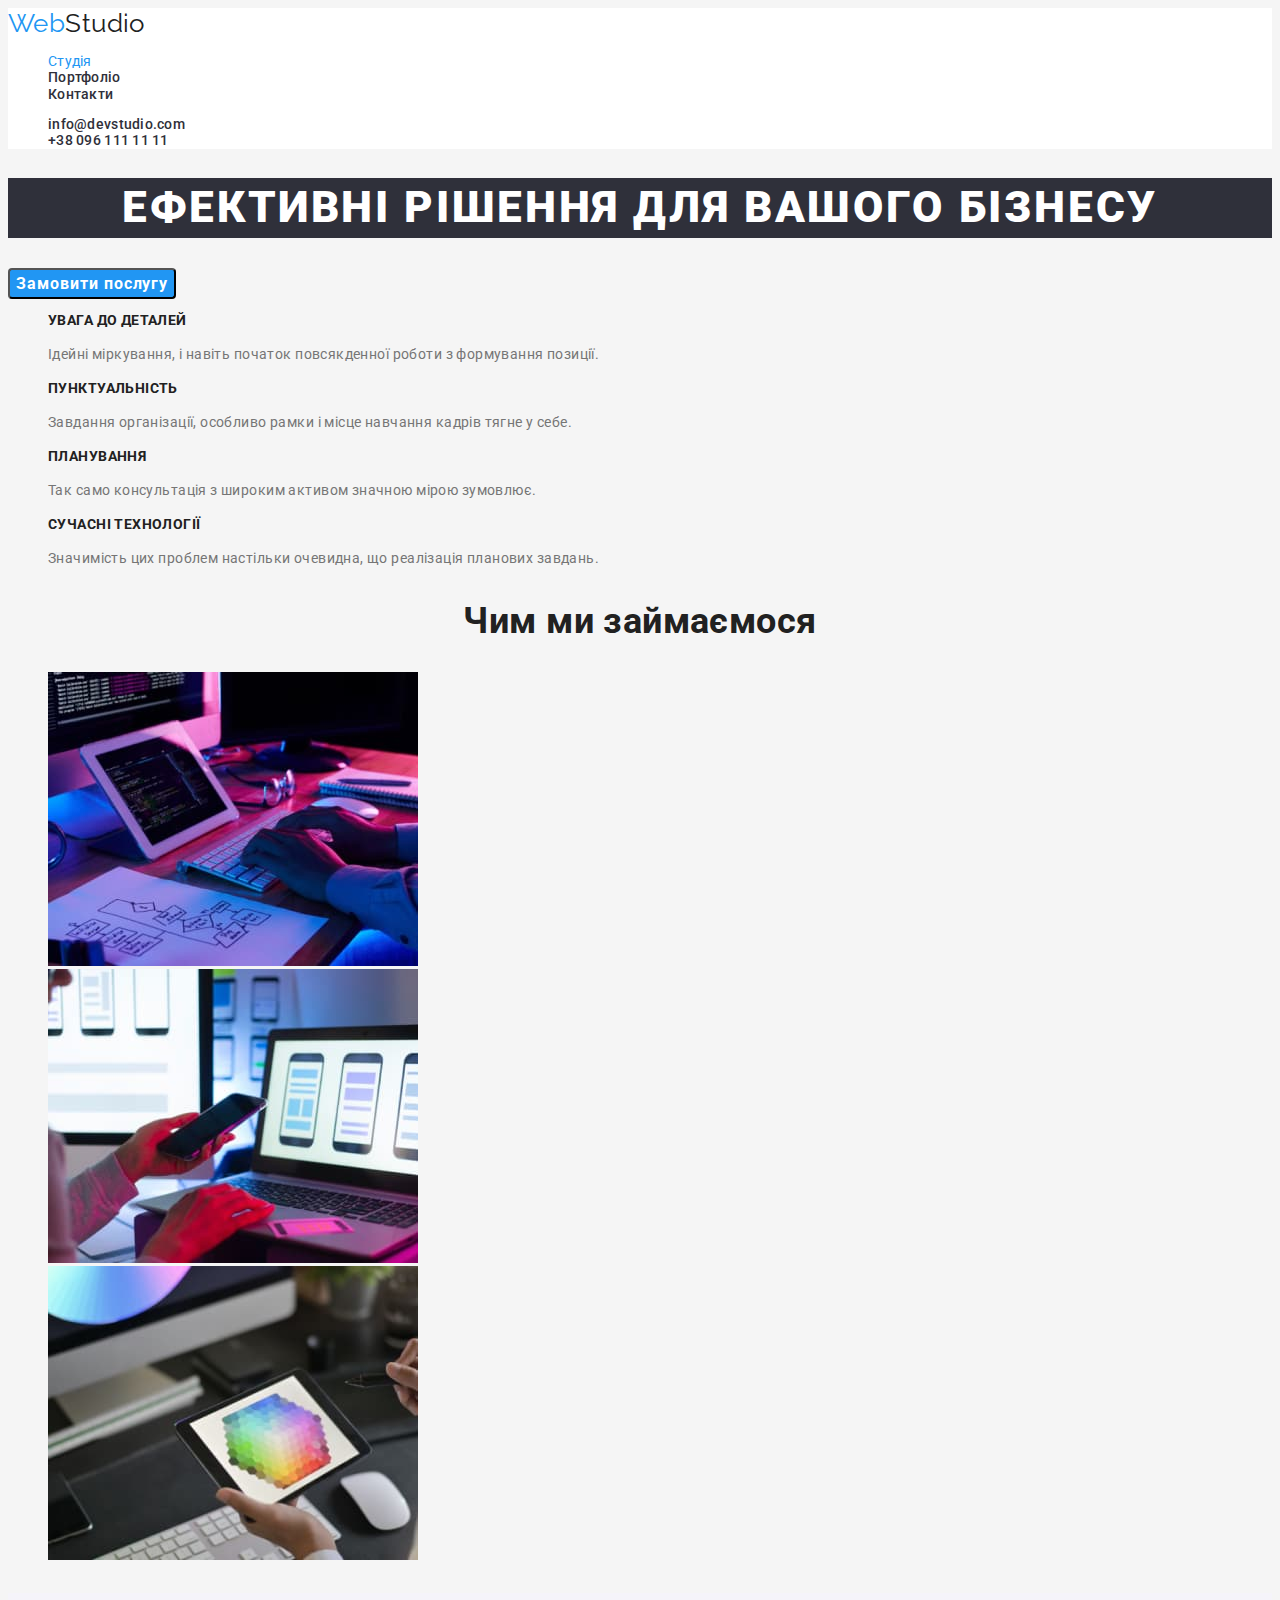
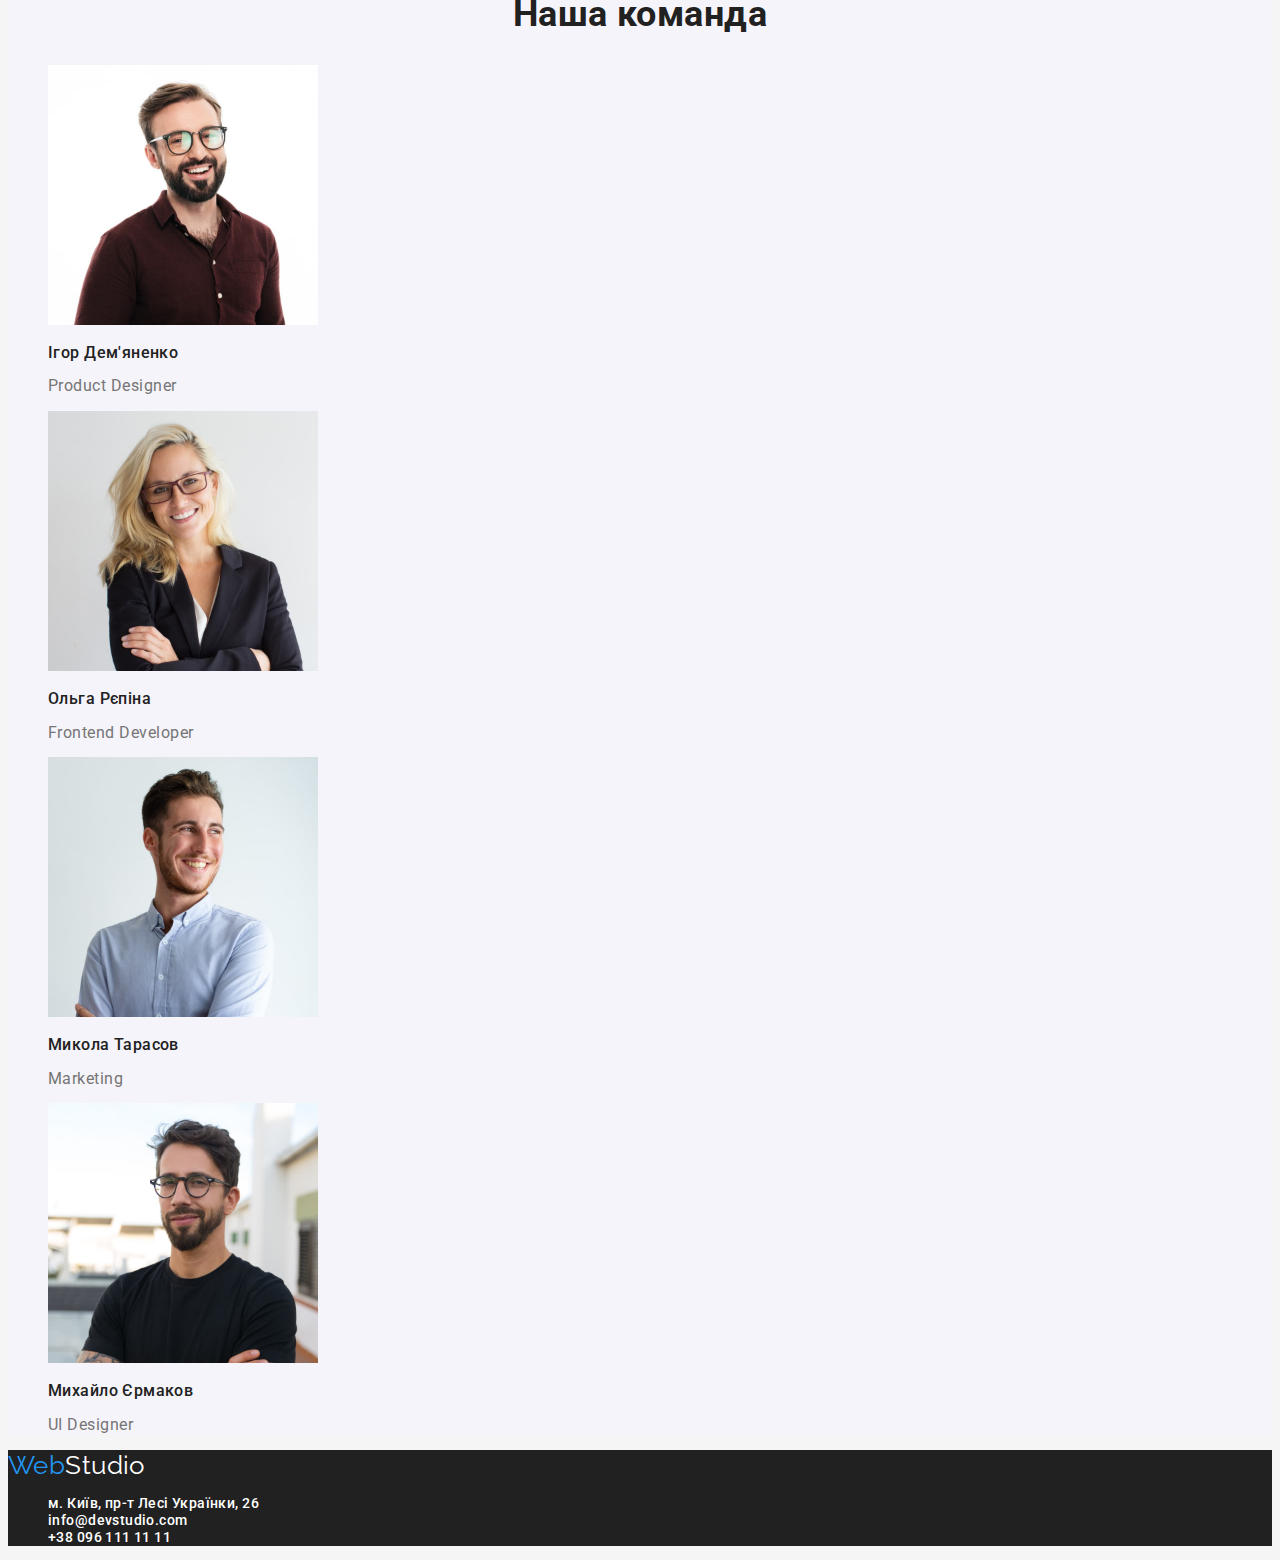
<file: index.html>
<!DOCTYPE html>
<html lang="uk">
  <head>
    <meta charset="UTF-8" />
    <meta http-equiv="X-UA-Compatible" content="IE=edge" />
    <meta name="viewport" content="width=device-width, initial-scale=1.0" />
    <title>Document</title>
    <link rel="stylesheet" href="./css/styles.css" />
    <link
      href="https://fonts.googleapis.com/css2?family=Raleway:wght@700&family=Roboto:wght@400;500;700;900&display=swap"
      rel="stylesheet"
    />
  </head>

  <body>
    <header class="page-header">
      <nav>
        <a class="logo-one" href=""><span class="accent">Web</span>Studio</a>
        <ul class="site-nav list">
          <li><a class="stydio" href="">Студія</a></li>
          <li><a class="kontakt" href="./portfolio.html">Портфоліо</a></li>
          <li><a class="kontakt" href="">Контакти</a></li>
        </ul>
      </nav>
      <ul class="site-nav-address">
        <li>
          <a class="number" href="">info@devstudio.com</a>
        </li>
        <li><a class="number" href="">+38 096 111 11 11</a></li>
      </ul>
    </header>
    <main>
      <section class="hero">
        <h1 class="hero-title">Ефективні рішення для вашого бізнесу</h1>
        <button class="hero-button" type="button">Замовити послугу</button>
      </section>

      <section>
        <!-- <h2>Наші переваги</h2> -->
        <ul>
          <li>
            <h2 class="post-title">УВАГА ДО ДЕТАЛЕЙ</h2>
            <p class="post-text">
              Ідейні міркування, і навіть початок повсякденної роботи з
              формування позиції.
            </p>
          </li>
          <li>
            <h2 class="post-title">ПУНКТУАЛЬНІСТЬ</h2>
            <p class="post-text">
              Завдання організації, особливо рамки і місце навчання кадрів тягне
              у себе.
            </p>
          </li>
          <li>
            <h2 class="post-title">ПЛАНУВАННЯ</h2>
            <p class="post-text">
              Так само консультація з широким активом значною мірою зумовлює.
            </p>
          </li>
          <li>
            <h2 class="post-title">СУЧАСНІ ТЕХНОЛОГІЇ</h2>
            <p class="post-text">
              Значимість цих проблем настільки очевидна, що реалізація планових
              завдань.
            </p>
          </li>
        </ul>
      </section>

      <section>
        <h2 class="web-work">Чим ми займаємося</h2>
        <ul>
          <li>
            <img src="./foto/foto1.jpg" alt="робота з кодом" width="370" />
          </li>
          <li>
            <img src="./foto/foto2jpg.jpg" alt="робота з CSS" width="370" />
          </li>
          <li>
            <img src="./foto/foto3.jpg" alt="дизайн" width="370" />
          </li>
        </ul>
      </section>

      <section class="my-teamback">
        <h2 class="my-team">Наша команда</h2>
        <ul>
          <li>
            <img src="./foto/img-1.jpg" alt="Ігор Дємянєнко" width="270" />
          </li>
          <li>
            <h3 class="team-title">Ігор Дем'яненко</h3>
            <p class="team-text">Product Designer</p>
          </li>
          <li>
            <img src="./foto/img-2.jpg" alt="Ольга Рєпіна" width="270" />
          </li>
          <li>
            <h3 class="team-title">Ольга Рєпіна</h3>
            <p class="team-text">Frontend Developer</p>
          </li>
          <li>
            <img src="./foto/img-3jpg.jpg" alt="Микола Тарасов" width="270" />
          </li>
          <li>
            <h3 class="team-title">Микола Тарасов</h3>
            <p class="team-text">Marketing</p>
          </li>
          <li>
            <img src="./foto/img-4jpg.jpg" alt="Михайло Єрмаков" width="270" />
          </li>
          <li>
            <h3 class="team-title">Михайло Єрмаков</h3>
            <p class="team-text">UI Designer</p>
          </li>
        </ul>
      </section>
    </main>
    <footer class="page-footer">
      <a class="logo-one" href=""
        ><span class="accent">Web</span><span class="logo-two">Studio</span></a
      >
      <address>
        <ul class="contact">
          <li><a class="link" href="">м. Київ, пр-т Лесі Українки, 26</a></li>
          <li><a class="link" href="">info@devstudio.com</a></li>
          <li><a class="link" href="">+38 096 111 11 11</a></li>
        </ul>
      </address>
    </footer>
  </body>
</html>
</file>
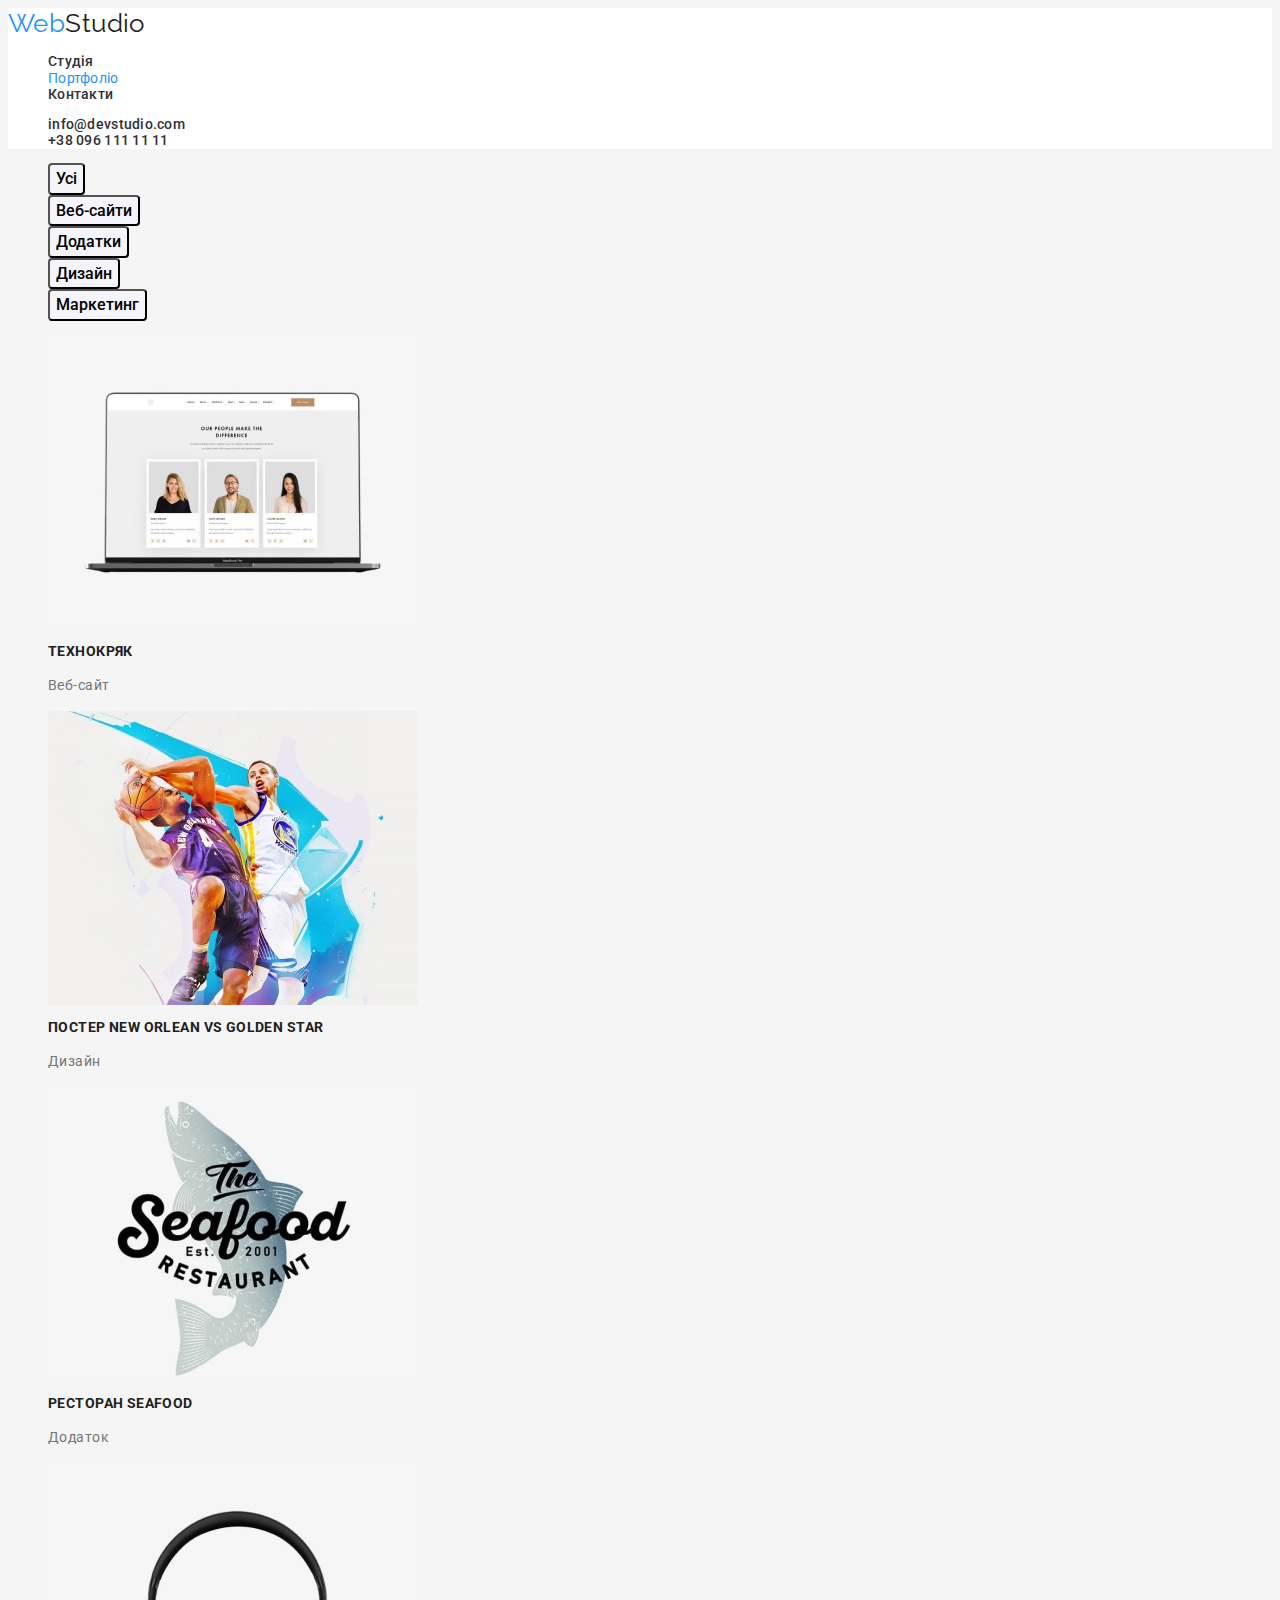
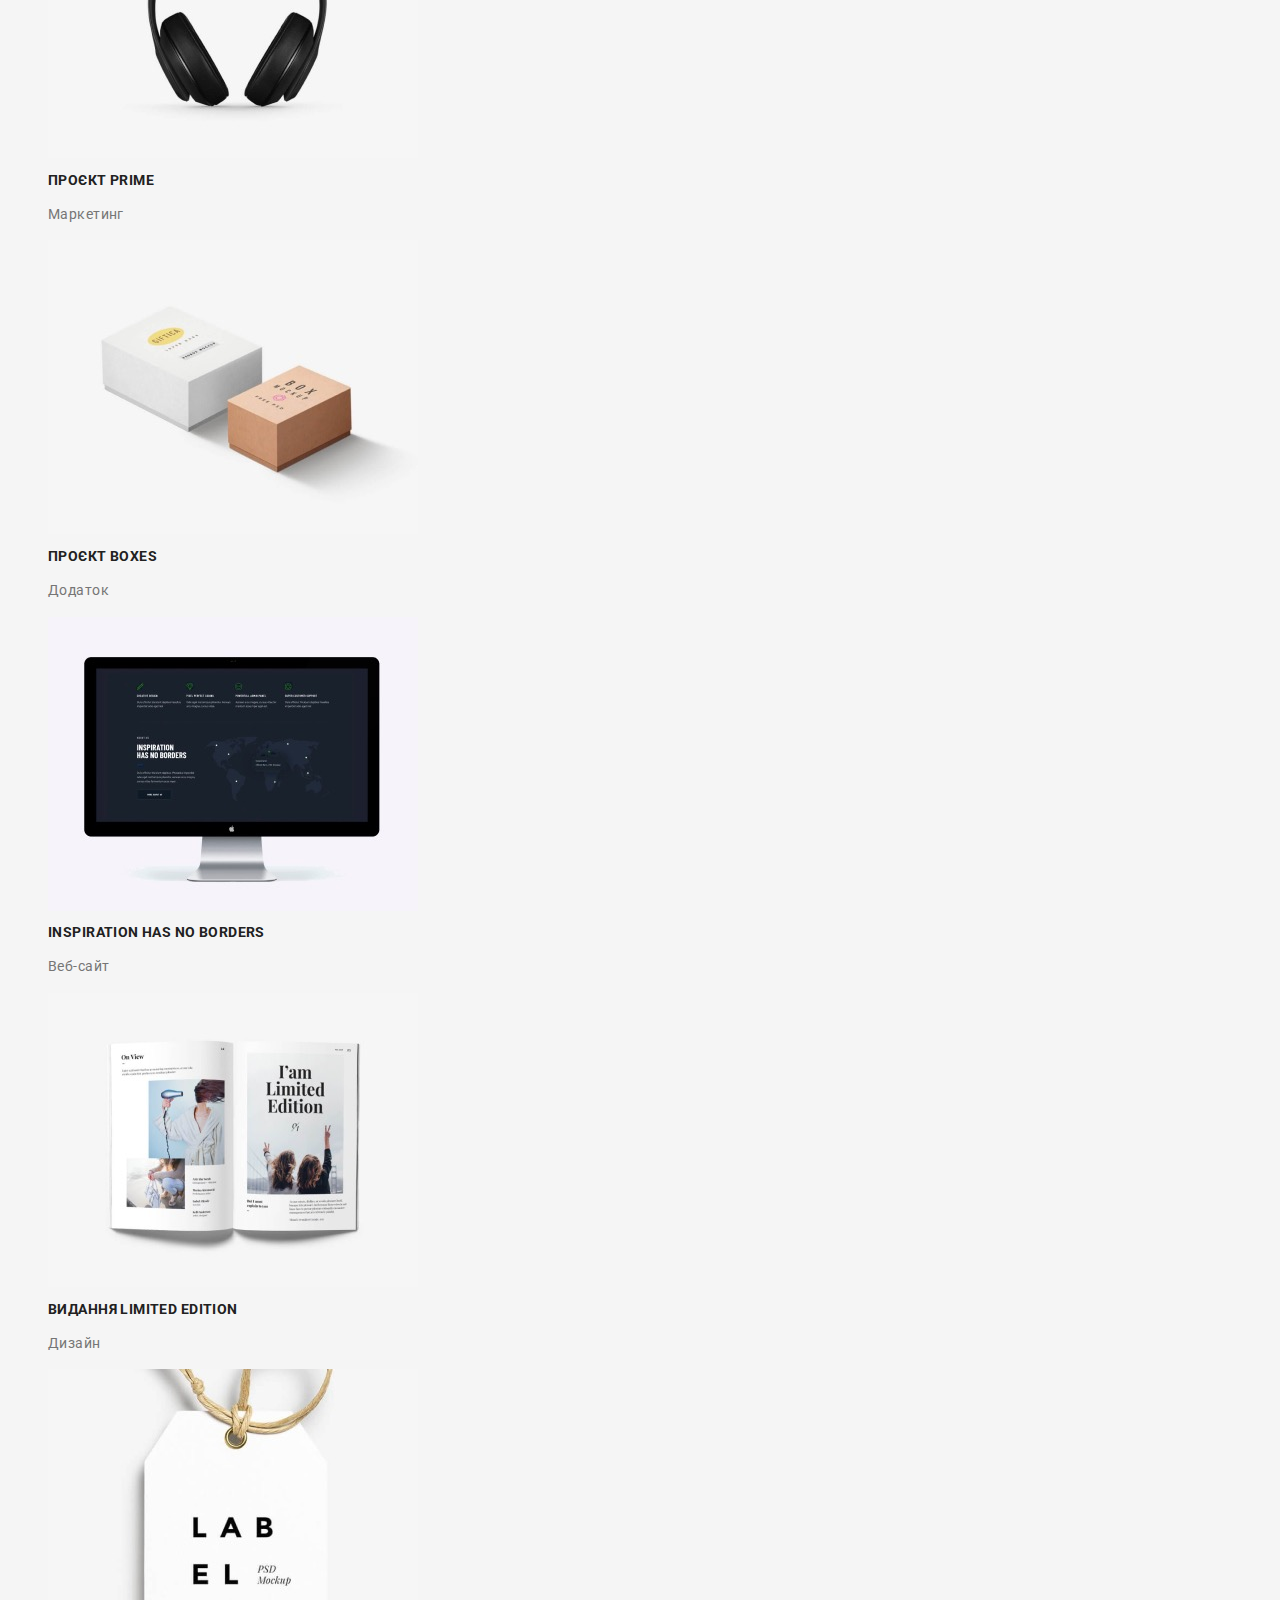
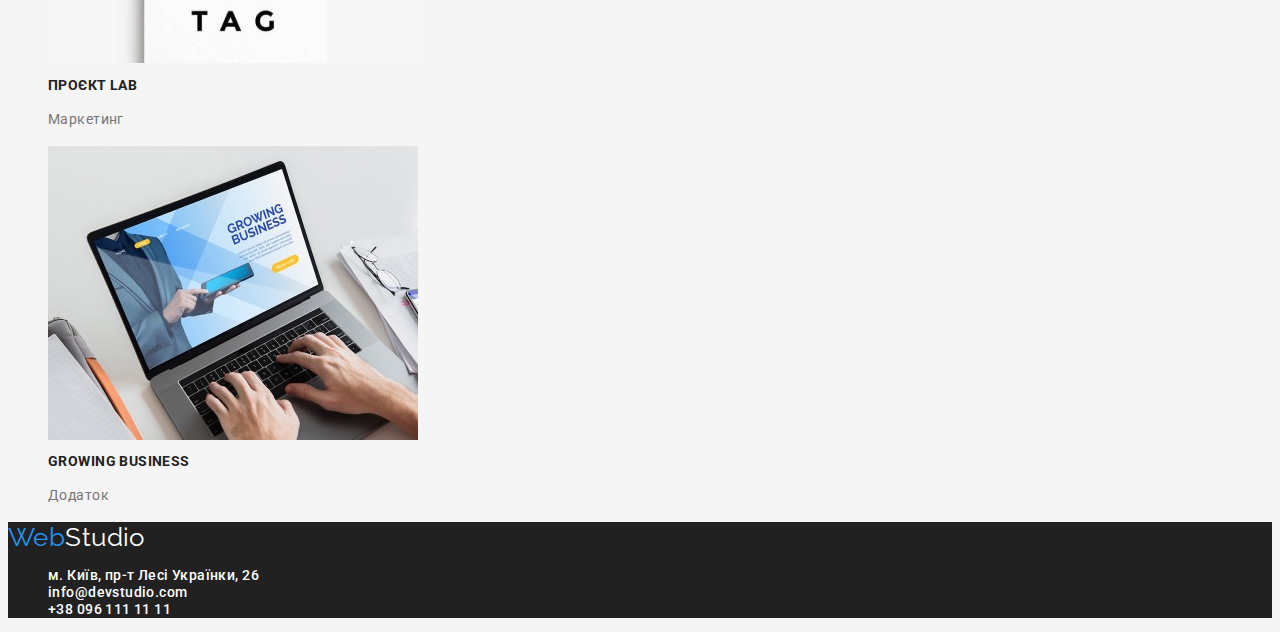
<file: portfolio.html>
<!DOCTYPE html>
<html lang="uk">
  <head>
    <meta charset="UTF-8" />
    <meta http-equiv="X-UA-Compatible" content="IE=edge" />
    <meta name="viewport" content="width=device-width, initial-scale=1.0" />
    <title>Document</title>
    <link rel="stylesheet" href="./css/styles.css" />
    <link
      href="https://fonts.googleapis.com/css2?family=Raleway:wght@700&family=Roboto:wght@400;500;700;900&display=swap"
      rel="stylesheet"
    />
  </head>

  <body>
    <header class="page-header">
      <nav>
        <a class="logo-one" href=""><span class="accent">Web</span>Studio</a>
        <ul class="site-nav list">
          <li><a class="kontakt" href="./index.html">Студія</a></li>
          <li><a class="portfolio" href="">Портфоліо</a></li>
          <li>
            <a href=""><span class="kontakt">Контакти</span></a>
          </li>
        </ul>
      </nav>
      <ul class="site-nav-address">
        <li>
          <a a class="number" href="">info@devstudio.com</a>
        </li>
        <li><a class="number" href="">+38 096 111 11 11</a></li>
      </ul>
    </header>
    <main>
      <section>
        <!-- <h1>Фільтр</h1> -->
        <ul>
          <li>
            <button class="filtre-button" type="button">Усі</button>
          </li>
          <li>
            <button class="filtre-button" type="button">Веб-сайти</button>
          </li>
          <li>
            <button class="filtre-button" type="button">Додатки</button>
          </li>
          <li>
            <button class="filtre-button" type="button">Дизайн</button>
          </li>
          <li>
            <button class="filtre-button" type="button">Маркетинг</button>
          </li>
        </ul>

        <ul class="post">
          <li>
            <img src="./image/img-1.jpg" alt="Технокряк" width="370" />
          </li>
          <li>
            <h2 class="post-title">Технокряк</h2>
            <p class="post-text">Веб-сайт</p>
          </li>
          <li>
            <img
              src="./image/img-2.jpg"
              alt="Постер New Orlean vs Golden Star"
              width="370"
            />
          </li>
          <li>
            <h2 class="post-title">Постер New Orlean vs Golden Star</h2>
            <p class="post-text">Дизайн</p>
          </li>
          <li>
            <img src="./image/img-3.jpg" alt="Ресторан Seafood" width="370" />
          </li>
          <li>
            <h2 class="post-title">Ресторан Seafood</h2>
            <p class="post-text">Додаток</p>
          </li>
          <li>
            <img src="./image/img-4.jpg" alt="Проєкт Prime" width="370" />
          </li>
          <li>
            <h2 class="post-title">Проєкт Prime</h2>
            <p class="post-text">Маркетинг</p>
          </li>
          <li>
            <img src="./image/img-5.jpg" alt="Проєкт Boxes" width="370" />
          </li>
          <li>
            <h2 class="post-title">Проєкт Boxes</h2>
            <p class="post-text">Додаток</p>
          </li>
          <li>
            <img
              src="./image/img-6.jpg"
              alt="Inspiration has no Borders"
              width="370"
            />
          </li>
          <li>
            <h2 class="post-title">Inspiration has no Borders</h2>
            <p class="post-text">Веб-сайт</p>
          </li>
          <li>
            <img
              src="./image/img-7.jpg"
              alt="Видання Limited Edition"
              width="370"
            />
          </li>
          <li>
            <h2 class="post-title">Видання Limited Edition</h2>
            <p class="post-text">Дизайн</p>
          </li>
          <li>
            <img src="./image/img-8.jpg" alt="Проєкт LAB" width="370" />
          </li>
          <li>
            <h2 class="post-title">Проєкт LAB</h2>
            <p class="post-text">Маркетинг</p>
          </li>
          <li>
            <img src="./image/img-9.jpg" alt="Growing Business" width="370" />
          </li>
          <li>
            <h2 class="post-title">Growing Business</h2>
            <p class="post-text">Додаток</p>
          </li>
        </ul>
      </section>
    </main>

    <footer class="page-footer">
      <a class="logo-one" href=""
        ><span class="accent">Web</span><span class="logo-two">Studio</span></a
      >
      <address>
        <ul class="contact">
          <li><a class="link" href="">м. Київ, пр-т Лесі Українки, 26</a></li>
          <li><a class="link" href="">info@devstudio.com</a></li>
          <li><a class="link" href="">+38 096 111 11 11</a></li>
        </ul>
      </address>
    </footer>
  </body>
</html>
</file>
<file: css/styles.css>
:root{
   --logo-two-color:#FFFFFF;
   --site-logo-color:#212121;
   --site-logotwo-color:#2196F3;
   --primary-text-color:#212121;
   --site-nav-color:#2196F3;
   --site-background-color:#F5F5F5;
   --site-button-color:#2196F3;
   --site-kontack-color:#2F303A;
   --background-button-color:#F5F4FA;
   --backfocus-button-color:#2196F3;
   --site-buttonon-color:#FFFFFF;
   --site-buttontwo-color:#FFFFFF;
   --background-buttontwo-color:#2196F3;
   --hero-title-color:#FFFFFF;
   --background-hero-color:#2F303A;
   --post-text-color:#757575;
   --footer-text-color:#FFFFFF;
   --background-footer-color:#212121;
   --background-header-color:#FFFFFF;
   --contact-hover-color:#2196F3;
   --contact-focus-color:#2196F3;
   --site-teamback-color:#F5F4FA;
}


body {
   font-family: 'Roboto',sans-serif ;
   background-color:var(--site-background-color);
   color: var(--primary-text-color);
   font-size: 14px;
   letter-spacing: 0.03em;
}
.page-header{
   background-color:var(--background-header-color);
}

/* розмір та колір лого */
.logo-one {
   font-family: 'Raleway',sans-serif;
   font-size: 26px;
   font-weight: 400;
   line-height: 1.2;
   color:var(--site-logo-color);
   
}

/* розмір та колір другої частини лого */
.accent {
   color:var(--site-nav-color);
}

/* колір активної кнопки студія і портфоліо */
.stydio,
.portfolio {
   letter-spacing: 0.02em;
   color:var(--site-button-color);
   color:var(--site-button-color);
}

/*колір навігаціі тексту*/
.site-nav-list,
.kontakt {
   color:var(--site-kontack-color);
   font-weight: 500;
   line-height: 1.14;
   letter-spacing: 0.02em;
}

/* розміри навігаціі */
.site-nav-address{
   letter-spacing: 0.02em;
   font-weight: 500;
   line-height: 1.14;
   color:var(--site-kontack-color);

}
.kontakt {
   color: var(--site-kontack-color);
}
.kontakt {
   color: var(--site-kontack-color);
}
.site-nav-list,.kontakt:hover{
   color:var(--site-nav-color);
}
.site-nav-list,
.number{
color:var(--site-kontack-color);
   font-size: 14px;
   font-weight: 500;
   line-height: 1.14;
   letter-spacing: 0.02em;
}
/* кнопки в портфоліо */
.filtre-button{
   border-radius: 4px;
   background-color:var(--background-button-color);
   font-family: 'Roboto';
      font-weight: 500;
      font-size: 16px;
      line-height:1.6;
      
}
.filtre-button:hover{
   background-color: var(--backfocus-button-color);
      color: var(--site-buttontwo-color);
}
.filtre-button:focus{
background-color:var(--backfocus-button-color);
color:var(--site-buttontwo-color);
}



/* ховер фокус хедер */
.site-nav-address li a:hover {
   color:var(--backfocus-button-color);
}

.site-nav-address li a:focus {
   color:var(--backfocus-button-color);
}


/* герой сторінка студія */
.hero-title {
   color:var(--hero-title-color);
   background-color:var(--background-hero-color);
   font-size: 44px;
   font-weight: 900;
   line-height: 1.36;
   text-align: center;
   letter-spacing: 0.06em;
   text-transform: uppercase;
}
/* кнопка сторінки студія */
.hero-button{
   font-family: 'Roboto',sans-serif;
   background-color:var(--background-buttontwo-color);
   border-radius: 4px;
   font-weight: 700;
   font-size: 16px;
   line-height:1.6;
   letter-spacing: 0.06em;
   text-align: center;
   color:var(--site-buttonon-color);
}
.my-teamback{
   background-color:var(--site-teamback-color);
}

.post-title{
   font-weight: 700;
   font-size: 14px;
   line-height: 1.14;
   letter-spacing: 0.03em;
   text-transform: uppercase;
      
  
   
}
.post-text{
   color:var(--post-text-color);
   font-size: 14px;
   line-height:1.7;
   letter-spacing: 0.03em;
 
}

.web-work{
   font-weight: 700;
      font-size: 36px;
      text-align: center;
 
}

.my-team{
   font-weight: 700;
      font-size: 36px;
      text-align: center;
}
.team-title{
   font-weight: 500;
      font-size: 16px;
      line-height:1.1;
}
.team-text{
   color:var(--post-text-color);
   font-size: 16px;
   line-height: 1.1;
   letter-spacing: 0.03em;
   
}

.page-footer {
   background-color:var(--background-footer-color);
   color:var(--footer-text-color);
}

.link {
   font-style: normal;
   font-weight: 500;
   line-height: 1.14;
   color:var(--footer-text-color);
}

.logo-two {
   color:var(--logo-two-color);
}



/* ховер фокус футер */
.contact :hover {
   color:var(--contact-hover-color);
}

.contact :focus {
   color:var(--contact-focus-color);
}


a {
   text-decoration: none;
}
ul {
   list-style: none;
}
</file>
